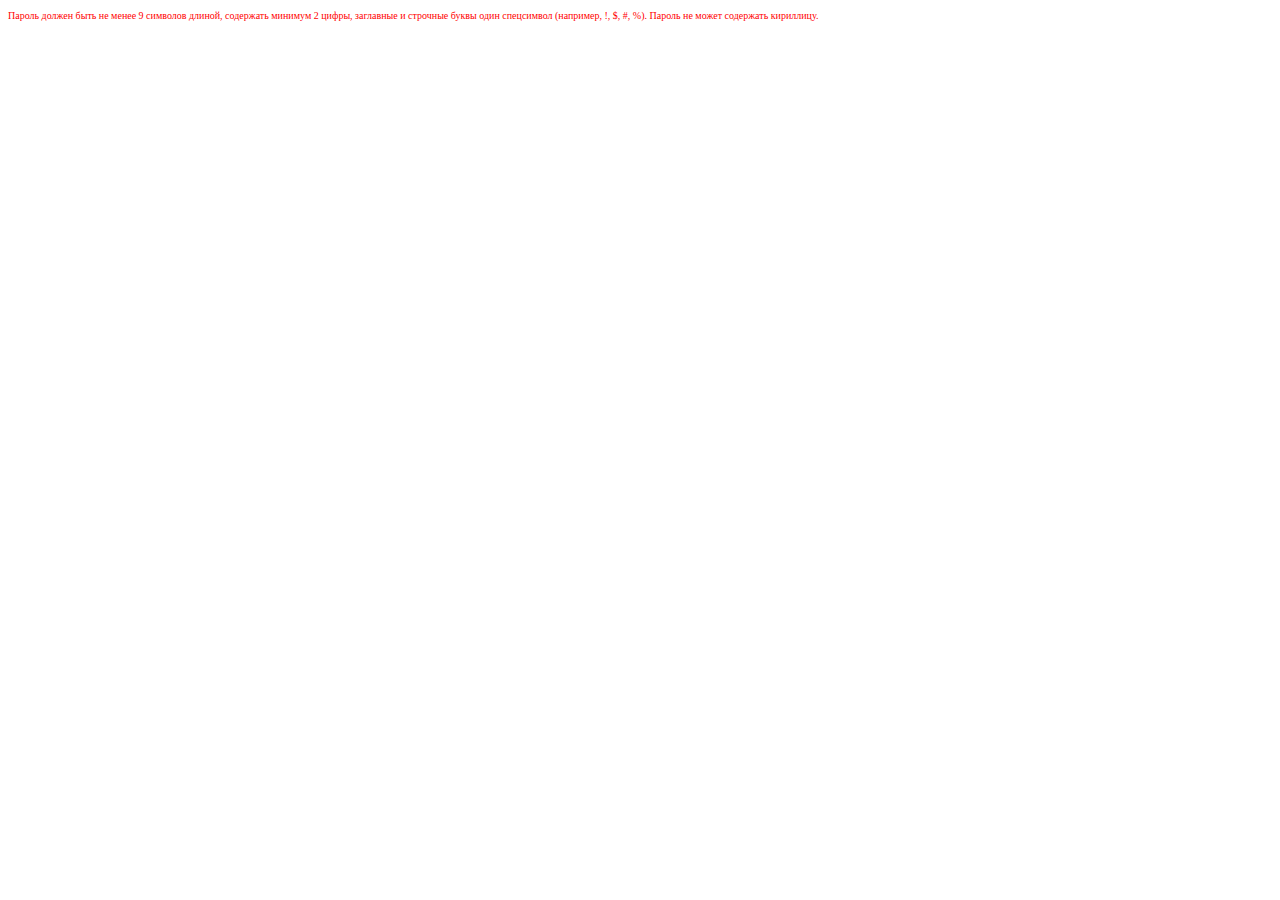
<file: hw4/index.html>
<!DOCTYPE html>
<html>
	<head>
		<meta charset="utf-8">
	</head>
	<body>
		<script src="js/hw4.js">			
		</script>
		<form action="">
			<p style="font-size: 10px; color: red;">Пароль должен быть не менее 9 символов длиной, содержать минимум 2 цифры, заглавные и строчные буквы один спецсимвол (например, !, $, #, %). Пароль не может содержать кириллицу.</p>
		</form>
	</body>
</html>
</file>
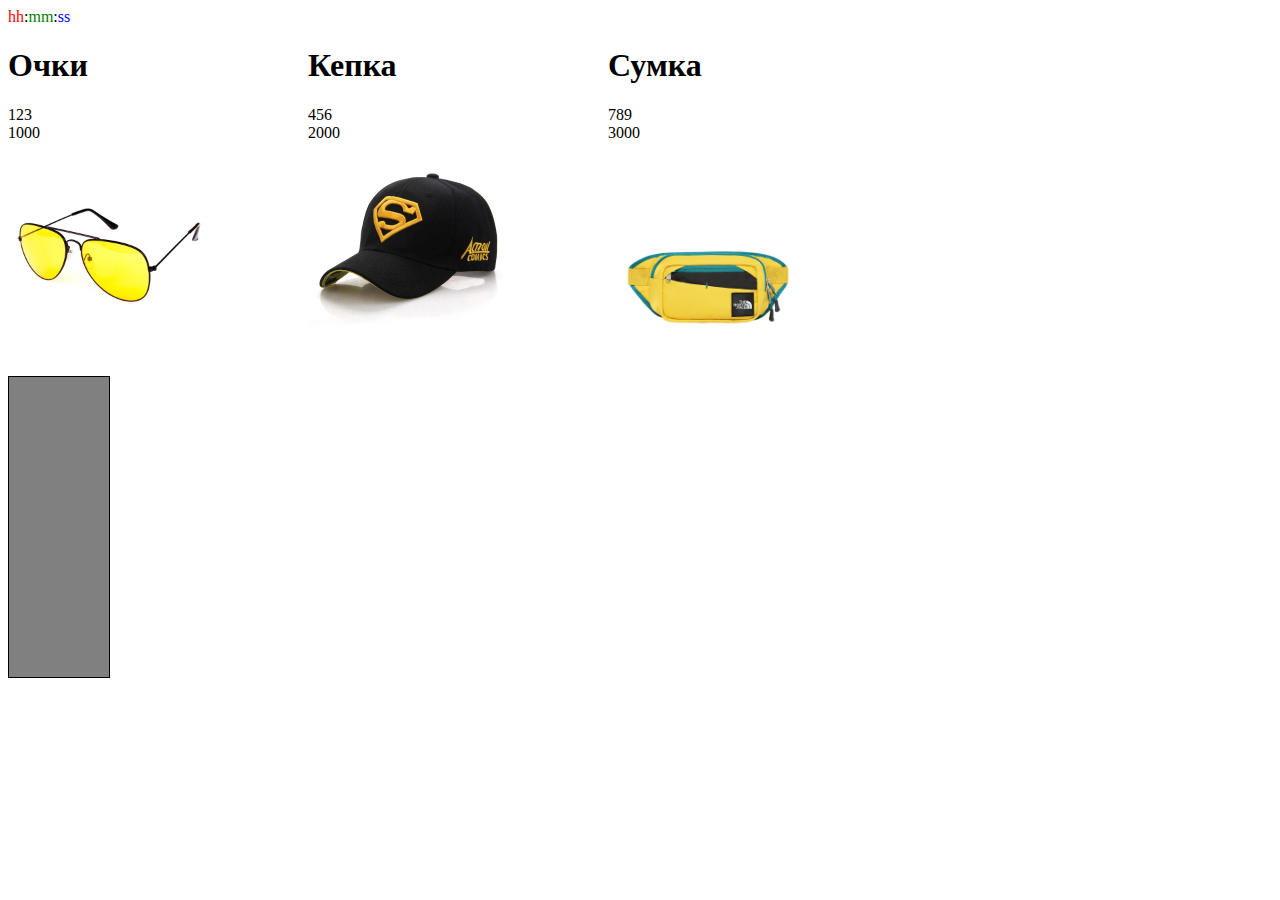
<file: hw7/index.html>
<!DOCTYPE html>
<html>
	<head>
		<meta charset="utf-8">
		<link rel="stylesheet" href="css/style.css">
	</head>
	<body>

		<div id="time"><span class="col1">hh</span>:<span class="col2">mm</span>:<span class="col3">ss</span></div>
		<div id="goods">
		</div>

		<div id="traffic" class="colors">
			<div class="red"></div>
			<div class="yellow"></div>
			<div class="green"></div>
		</div>
		<script src="js/hw7.js"></script>
	</body>
</html>
</file>
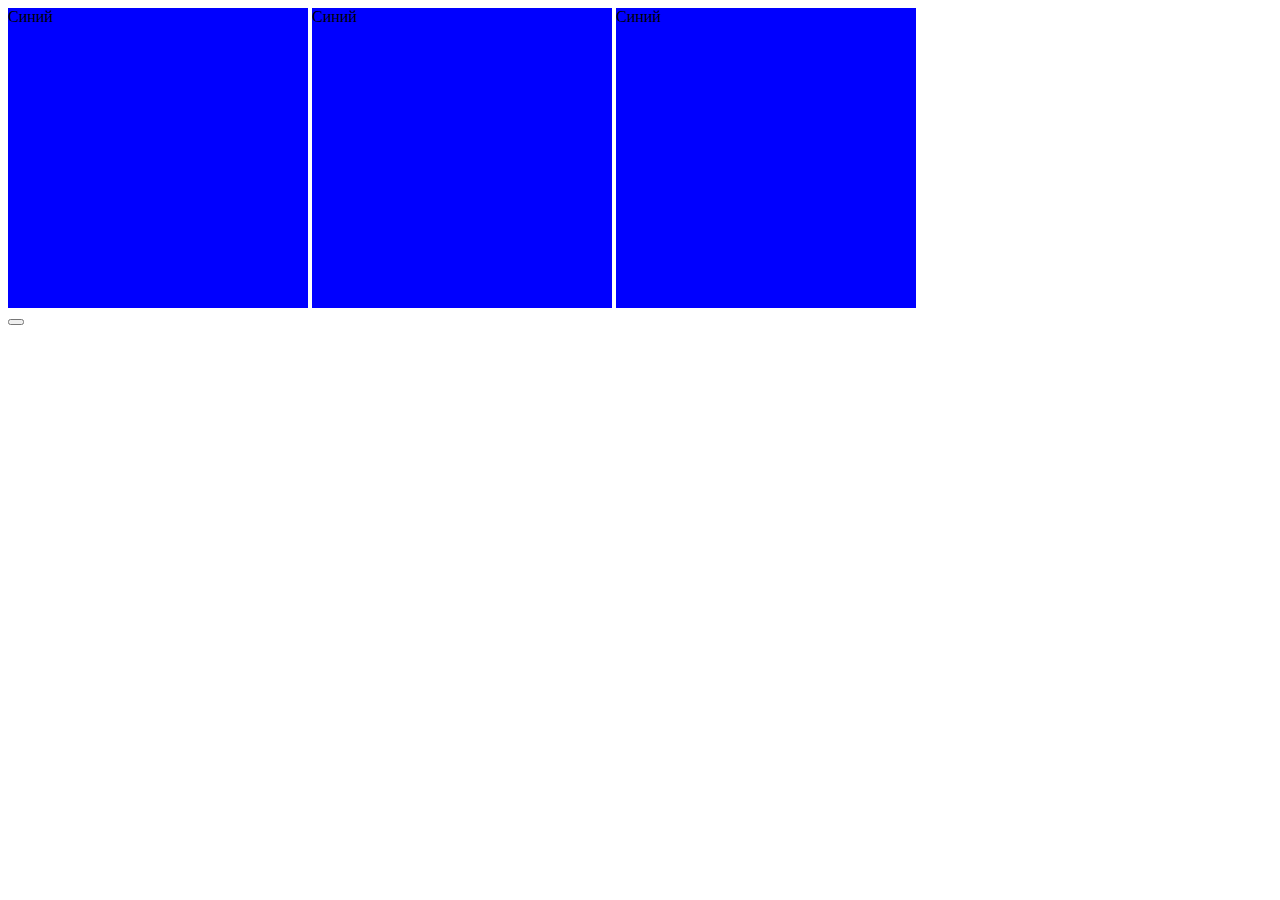
<file: hw8/index.html>
<!DOCTYPE html>
<html>
	<head>
		<meta charset="utf-8">
		<link rel="stylesheet" href="css/style.css">
	</head>
	<body>
        <div id="conteiner">
            <div data-color="Зеленый" class="event">Синий</div>
            <div data-color="Зеленый" class="event">Синий</div>
            <div data-color="Зеленый" class="event">Синий</div>
		</div>
		<div>
			<button></button>
		</div>
		<script src="js/hw8.js"></script>
	</body>
</html>
</file>
<file: hw7/css/style.css>
.col1 {
    color: red;
}

.col2 {
    color: green;
}

.col3 {
    color: blue;
}

.red {
    background-color: gray;
}

.red.active {
    background-color: red;
}

.yellow {
    background-color: grey;
}

.yellow.active {
    background-color: yellow;
}

.green {
    background-color: grey;
}

.green.active {
    background-color: green;
}

.colors div {
    width: 100px;
    height: 100px;
}

.colors {
    margin-top: 50px;
    border: 1px solid black;
    width: 100px;
    height: 300px;
}
</file>
<file: hw8/css/style.css>
.event {
    display: inline-block;
    height: 300px;
    width: 300px;
    cursor: pointer;
    background-color: blue;
}

.color {
    background-color: green;
}
</file>
